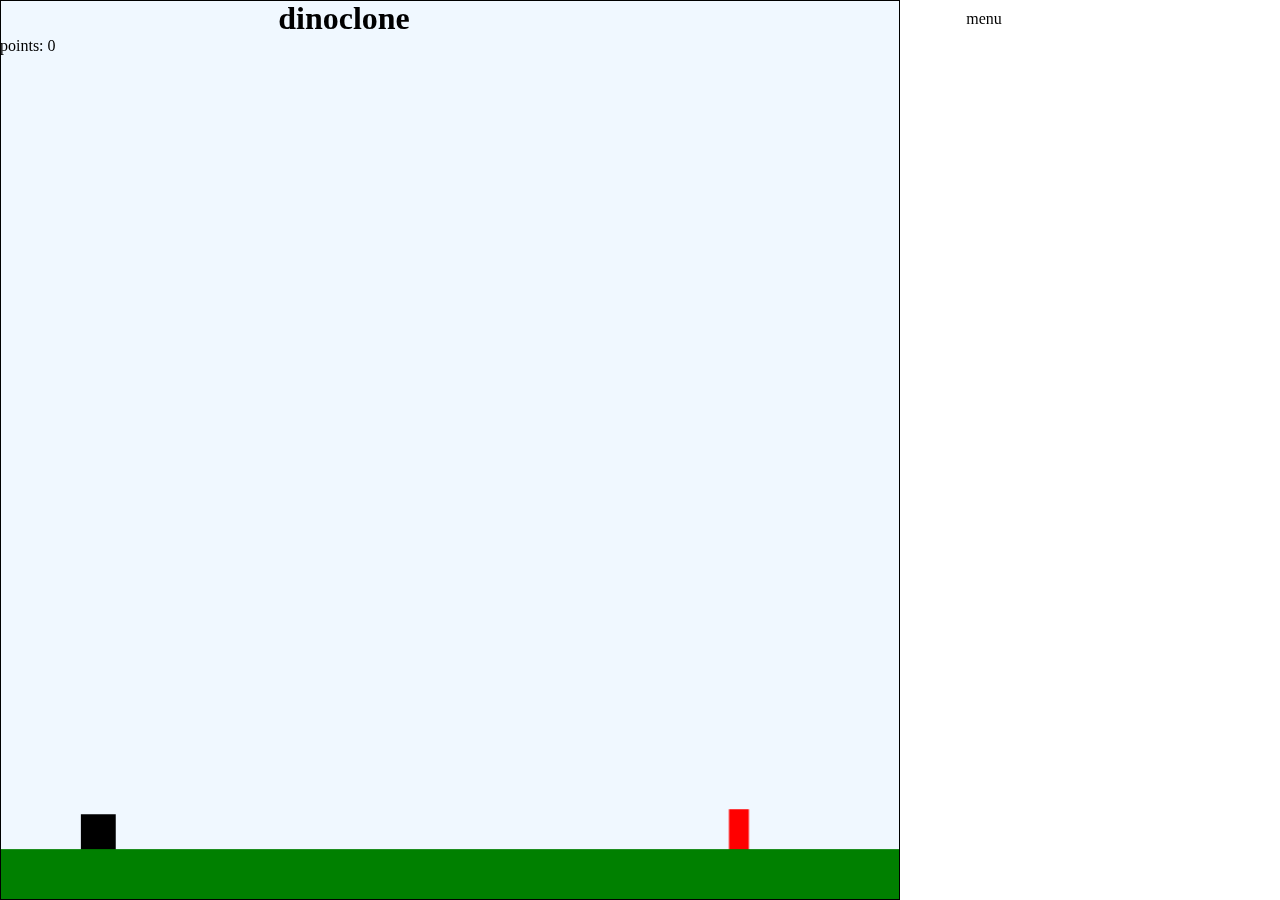
<file: games/dinoclone.html>
<DOCTYPE html>

<head>
    <meta name="viewport" content="width=device-width", initial-scale="1.0">
    <link rel="stylesheet" href="..\gamesstyles\dinoclone.css">
    <script defer type="module" src="../gamesjs/dinoclone.mjs"></script>
    <title>Dinoclone</title>
</head>
<body>
    <header>
        <h1>dinoclone</h1>
        <p>menu</p>
    </header>
    <p id="pointconter">points: 0</p>
    <p id="lose-message"></p>
    <canvas width="900px" height="900px" id="gameCanvas"></canvas>
</body>
</file>
